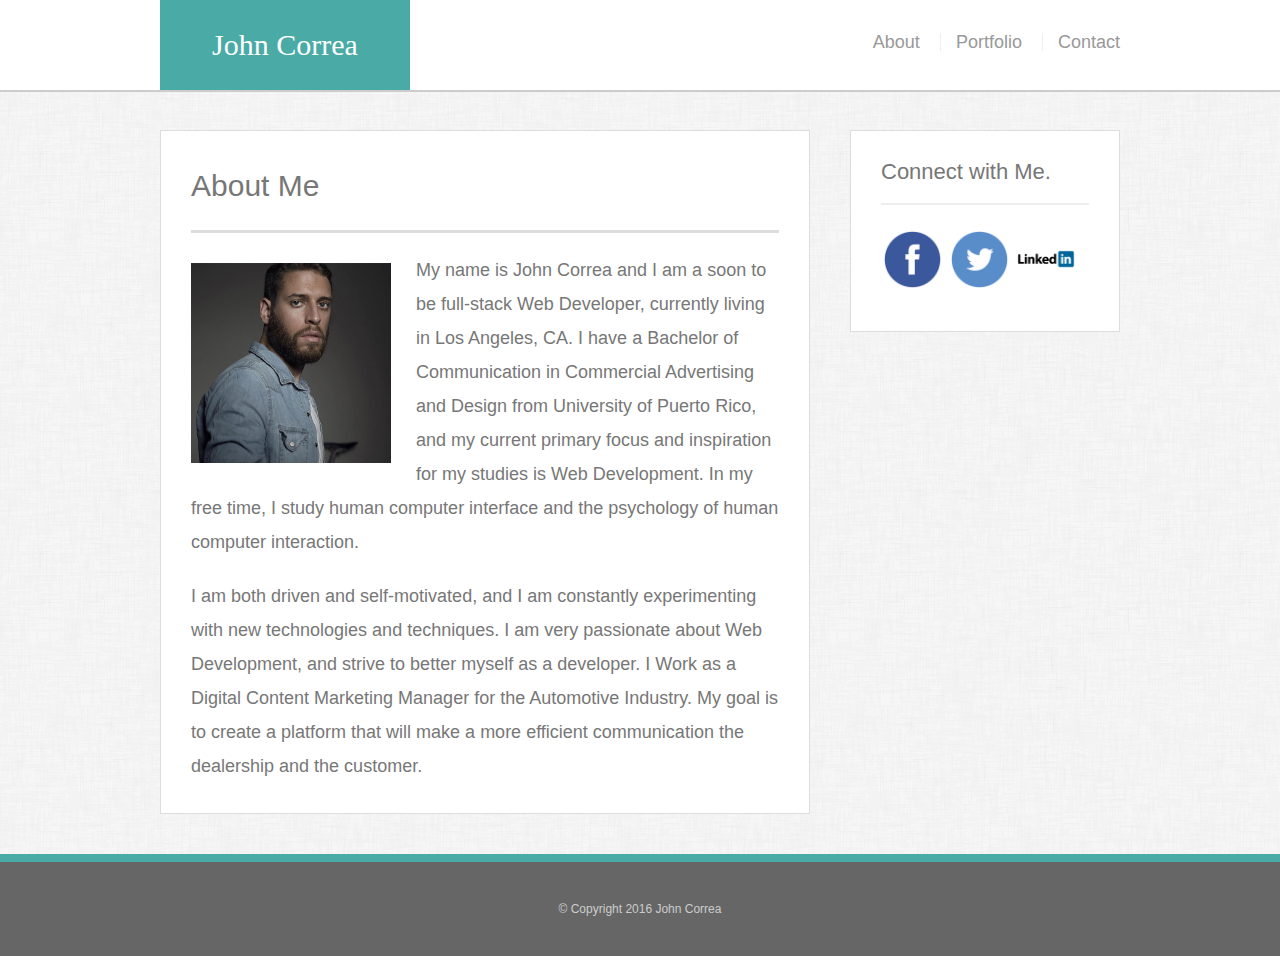
<file: index.html>
<!DOCTYPE html>
<html lang="en">

<head>
    <meta charset="UTF-8">
    <link rel="stylesheet" href="assets/css/reset.css">
    <link rel="stylesheet" href="assets/css/style.css">
    <title>About Me</title>
</head>

<body>
    <header id="masthead">
        <div class="container">

            <a href="index.html" id="logo">John Correa</a>
            <nav>
                <a href="index.html">About</a>
                <a href="portfolio.html">Portfolio</a>
                <a href="contact.html">Contact</a>
            </nav>
        </div>
    </header>
    <div id="main-container" class="container">
        <section class="main-section">
            <h1>About Me</h1>
            <img src="assets/images/profile1.jpg" class="auth-image" alt="John Correa Portrait">
            <p>
                My name is John Correa and I am a soon to be full-stack Web Developer, currently living in Los Angeles, CA. I have a Bachelor of Communication in Commercial Advertising and Design from University of Puerto Rico, and my current primary focus and inspiration
                for my studies is Web Development. In my free time, I study human computer interface and the psychology of human computer interaction.
            </p>

            <p>
                I am both driven and self-motivated, and I am constantly experimenting with new technologies and techniques. I am very passionate about Web Development, and strive to better myself as a developer. I Work as a Digital Content Marketing Manager for the
                Automotive Industry. My goal is to create a platform that will make a more efficient communication the dealership and the customer.
            </p>
        </section>
        <section class="sidebar">
            <div id="connect">
                <h2>Connect with Me.</h2>
                <a target="_blank" href="https://www.facebook.com/jcorreaphoto"> <img src="assets/images/if_facebook_circle_color_107175.png" class="social" alt="facebook logo"></a>
                <a target="_blank" href="https://twitter.com/jcorrealive"> <img src="assets/images/if_twitter_circle_color_107170.png" class="social" alt="Twitter Logo"></a>
                <a target="_blank" href="https://www.linkedin.com/in/john-correa-a14bb22a/"><img src="assets/images/if_linkedin_294671.png" class="social" alt="Linkedin Logo"> </a>
            </div>
        </section>
    </div>
    <footer>
        <div class="container">
            &copy; Copyright 2016 John Correa
        </div>
    </footer>
</body>

</html>
</file>
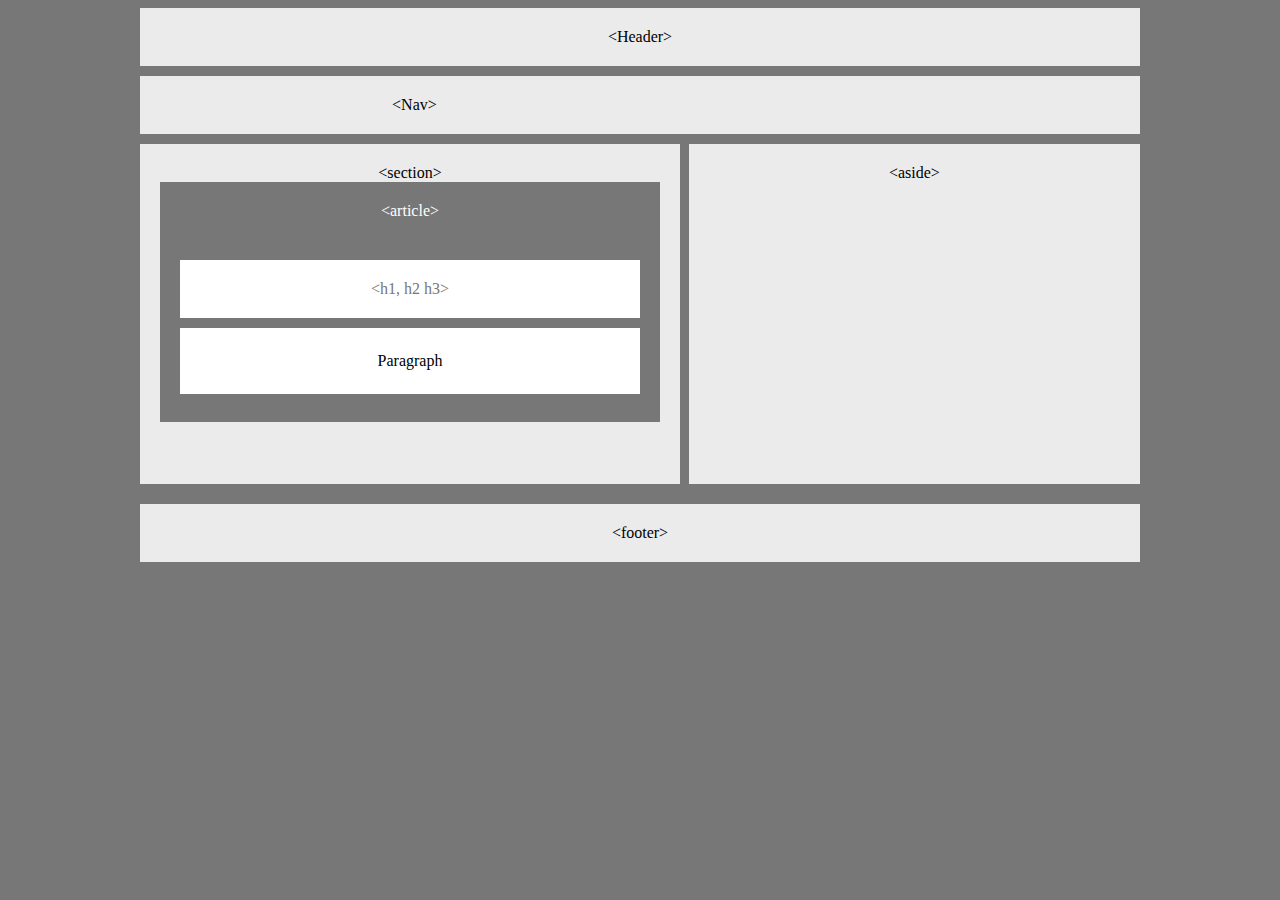
<file: easy_assignment/index.html>
<!DOCTYPE html>
<html lang="en">

<head>
    <meta charset="UTF-8">
    <link rel="stylesheet" href="style.css">
    <title>Document</title>
</head>

<body>


    <header id="masthead">
        &lt;Header&gt;
    </header>
    <nav id="navbar">
        &lt;Nav&gt;

        <section class="sectionleft">
            &lt;section&gt;
            <section id="article">
                &lt;article&gt;
                <section id="heading">
                    &lt;h1, h2 h3&gt;
                </section>
                <section class="paragraph">
                    <p>Paragraph</p>
                </section>
            </section>
        </section>

        <aside id="aside">
            &lt;aside&gt;
        </aside>

    </nav>
    <footer>
        &lt;footer&gt;
    </footer>


</body>

</html>
</file>
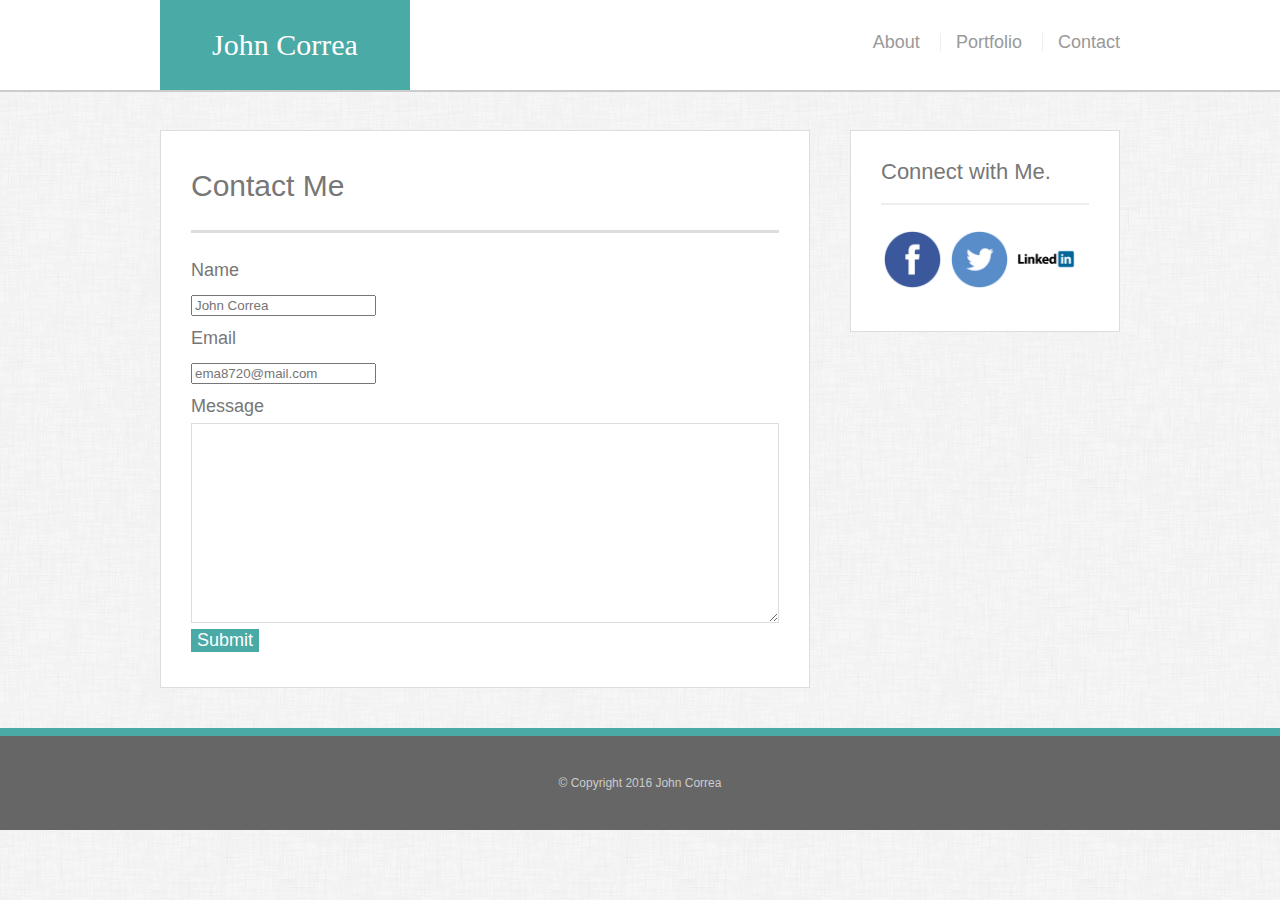
<file: contact.html>
<!DOCTYPE html>
<html lang="en">

<head>
    <meta charset="UTF-8">
    <link rel="stylesheet" href="assets/css/reset.css">
    <link rel="stylesheet" href="assets/css/style.css">
    <title>John Correa</title>
</head>

<body>
    <header id="masthead">
        <div class="container">

            <a href="index.html" id="logo">John Correa</a>
            <nav>
                <a href="index.html">About</a>
                <a href="portfolio.html">Portfolio</a>
                <a href="contact.html">Contact</a>
            </nav>
        </div>
    </header>
    <div id="main-container" class="container">
        <section class="main-section">
            <h1>Contact Me</h1>

            <form id="Contact-Form">
                <ul>
                    <li>
                        <label for="name">Name</label>
                        <input type="text" name="name" id="name" placeholder="John Correa" required="required">
                    </li>
                    <li>
                        <label for="email">Email</label>
                        <input type="text" name="email" id="email" placeholder="ema8720@mail.com" required="required">
                    </li>
                    <li>
                        <label for="message">Message</label>
                        <textarea id="message" name="message" required="required"></textarea>
                    </li>
                </ul>
                <input type="submit" name="submit">
            </form>
        </section>
        <section class="sidebar">
            <div id="connect">
                <h2>Connect with Me.</h2>
                <a target="_blank" href="https://www.facebook.com/jcorreaphoto"> <img src="assets/images/if_facebook_circle_color_107175.png" class="social" alt="facebook logo"></a>
                <a target="_blank" href="https://twitter.com/jcorrealive"> <img src="assets/images/if_twitter_circle_color_107170.png" class="social" alt="Twitter Logo"></a>
                <a target="_blank" href="https://www.linkedin.com/in/john-correa-a14bb22a/"><img src="assets/images/if_linkedin_294671.png" class="social" alt="Linkedin Logo"> </a>
            </div>
        </section>
    </div>
    <footer>
        <div class="container">
            &copy; Copyright 2016 John Correa
        </div>
    </footer>
</body>

</html>
</file>
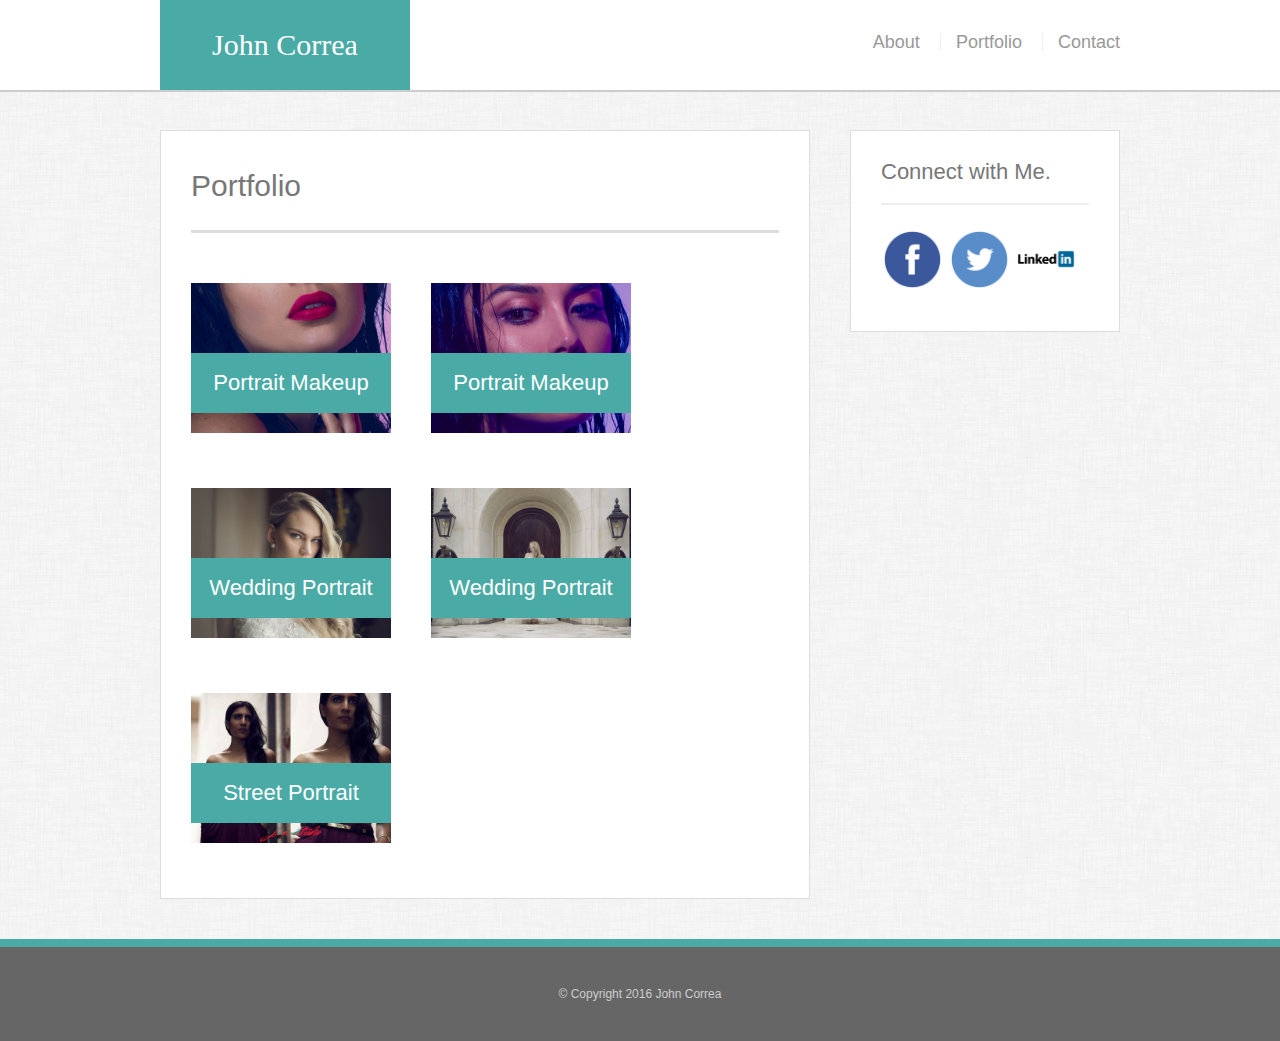
<file: portfolio.html>
<!DOCTYPE html>
<html lang="en">

<head>
    <meta charset="UTF-8">
    <link rel="stylesheet" href="assets/css/reset.css">
    <link rel="stylesheet" href="assets/css/style.css">
    <title>John Correa</title>
</head>

<body>
    <header id="masthead">
        <div class="container">

            <a href="index.html" id="logo">John Correa</a>
            <nav>
                <a href="index.html">About</a>
                <a href="portfolio.html">Portfolio</a>
                <a href="contact.html">Contact</a>
            </nav>
        </div>
    </header>
    <div id="main-container" class="container">
        <section class="main-section">
            <h1>Portfolio</h1>

            <div class="work">
                <img src="assets/images/numbers-05.jpg" class="auth-image" alt="photo Portrait">
                <h3>Portrait Makeup</h3>
            </div>

            <div class="work">
                <img src="assets/images/numbers-06.jpg" class="auth-image" alt="photo Portrait">
                <h3>Portrait Makeup</h3>
            </div>

            <div class="work">
                <img src="assets/images/numbers-03.jpg" class="auth-image" alt="photo Portrait">
                <h3>Wedding Portrait</h3>
            </div>

            <div class="work">
                <img src="assets/images/numbers-04.jpg" class="auth-image" alt="photo Portrait">
                <h3>Wedding Portrait</h3>
            </div>

            <div class="work">
                <img src="assets/images/numbers-01.jpg" class="auth-image" alt="photo Portrait">
                <h3>Street Portrait</h3>
            </div>


        </section>







        <section class="sidebar">
            <div id="connect">
                <h2>Connect with Me.</h2>
                <a target="_blank" href="https://www.facebook.com/jcorreaphoto"> <img src="assets/images/if_facebook_circle_color_107175.png" class="social" alt="facebook logo"></a>
                <a target="_blank" href="https://twitter.com/jcorrealive"> <img src="assets/images/if_twitter_circle_color_107170.png" class="social" alt="Twitter Logo"></a>
                <a target="_blank" href="https://www.linkedin.com/in/john-correa-a14bb22a/"><img src="assets/images/if_linkedin_294671.png" class="social" alt="Linkedin Logo"> </a>
            </div>
        </section>
    </div>
    <footer>
        <div class="container">
            &copy; Copyright 2016 John Correa
        </div>
    </footer>
</body>

</html>
</file>
<file: assets/css/style.css>
* {
    box-sizing: border-box;
}

body {
    font-size: 18px;
    line-height: 34px;
    font-family: "Arial", "Helvetica Neue", Helvetica, sans-serif;
    color: #777;
    background-image: url(../images/dust_scratches.png)
}

.container {
    width: 100%;
    max-width: 960px;
    margin: 0 auto;
    clear: both;
}

h1,
h2,
h3,
p {
    margin-bottom: 20px;
}

p:last-child {
    margin-bottom: 0;
}

h1,
h2,
h3,
{
    font-weight: 700;
    color: #4aaaa5;
}

h1 {
    font-size: 30px;
    line-height: 49px;
    border-bottom: 3px solid #ddd;
    padding-bottom: 20px;
}

h2,
h3 {
    font-size: 22px;
}


/* header */

#masthead {
    background: #fff;
    margin: 0 0 30px;
    z-index: 99;
    color: #fff;
    overflow: auto;
    border-bottom: 2px solid #ccc;
    position: fixed;
    width: 100%;
}

#logo {
    width: 250px;
    height: 90px;
    background: #4aaaa5;
    float: left;
    font-family: "Georgia", Times, 'Times New Roman', serif;
    text-align: center;
    line-height: 90px;
    color: #fff;
    font-weight: 700px;
    font-size: 30px;
    text-decoration: none;
}

nav {
    float: right;
    margin-top: 25px;
}

nav a {
    color: #999;
    text-decoration: none;
    margin-left: 15px;
    display: inline-block;
    border-left: 1px solid #efefef;
    padding-left: 15px;
    line-height: 18px;
}

nav a:first-child {
    border-left: 0 none;
}


/* Main */

#main-container {
    padding-top: 130px;
}

.main-section {
    background: #fff;
    padding: 30px;
    margin: 0 0 40px 0;
    width: 100%;
    max-width: 650px;
    float: left;
    border: 1px solid #ddd;
}

.auth-image {
    width: 200px;
    height: auto;
    margin-top: 10px;
    float: left;
    margin-right: 25px;
}


/* sidebars */

.sidebar {
    background: #fff;
    padding: 30px;
    width: 100%;
    max-width: 270px;
    float: right;
    border: 1px solid #ddd;
    margin-bottom: 20px;
}

h3,
.sidebar h2 {
    border-bottom: 2px solid #eee;
    padding-bottom: 20px;
    margin-bottom: 15px;
    line-height: 22px;
}

.social {
    width: 62px;
    height: 62px;
    margin-top: 8px;
    margin-right: 5px;
}

.social:last-child {
    margin-right: 0;
}

footer {
    background: #666;
    color: #fff;
    padding: 30px 0;
    clear: both;
    border-top: 8px solid #4aaaa5;
    color: #ccc;
    font-size: 12px;
    text-align: center;
}


/* Portfolio*/

.work {
    width: 200px;
    overflow: auto;
    position: relative;
    float: left;
    margin: 20px 0 25px;
}

.work:nth-child(even) {
    margin-right: 40px;
}


/* .work {
    width: 100%;
    border: 0, none;
    opacity: .8;
} */

.work h3 {
    border-bottom: 0;
    background: #4aaaa5;
    color: #fff;
    text-align: center;
    position: absolute;
    bottom: 20px;
    padding: 15px;
    width: 100%;
    line-height: 30px;
    margin-bottom: 0;
    font-weight: 300;
}


/* Contact */

#contact-form ul {
    margin-bottom: 20px;
}

#contact-form li {
    margin-bottom: 10px;
}

label,
input [type=text],
input [type=email],
textarea {
    display: block;
    width: 100%;
}

input [type=text],
input [type=email],
textarea {
    height: 35px;
    border: 1px solid #ddd;
    padding: 0 10px;
    font-size: 14px;
}

textarea {
    height: 200px;
}

input[type=submit] {
    background: #4aaaa5;
    border: 0 none;
    color: #fff;
    font-size: 18px;
    padding: 10px, 30px;
    cursor: pointer;
}
</file>
<file: easy_assignment/style.css>
body {
    background-color: #777777;
    text-align: center;
}

#masthead {
    background: #ebebeb;
    padding: 20px;
    margin: 0 auto;
    max-width: 960px;
}

#navbar {
    background: #ebebeb;
    position: relative;
    padding: 20px;
    margin: 10px auto;
    max-width: 960px;
    border-top: 50px;
}

.sectionleft {
    background: #ebebeb;
    margin-left: 0;
    margin-top: 30px;
    float: left;
    position: absolute;
    width: 50%;
    height: 300px;
    left: 0;
    padding: 20px;
    margin-bottom: 20px;
}

#article {
    clear: both;
    background-color: #777777;
    height: 50px;
    height: 200px;
    color: #ffffff;
    padding: 20px;
}

#heading {
    background-color: #ffffff;
    position: relative;
    padding: 20px;
    color: #777777;
    top: 40px;
    margin: 0 auto;
}

.paragraph {
    background-color: #ffffff;
    position: relative;
    padding: 8px;
    color: #000000;
    margin: 0 auto;
    top: 50px;
}

#aside {
    float: right;
    position: relative;
    width: 47%;
    height: 300px;
    background-color: #ebebeb;
    margin-top: 48px;
    margin-bottom: 20px;
    right: 0;
    margin-right: 0;
    left: 20px;
    padding-bottom: 20px;
    padding-top: 20px;
}

footer {
    clear: both;
    background-color: #ebebeb;
    position: relative;
    right: 0;
    margin: 0 auto;
    bottom: 0;
    left: 0;
    padding: 20px;
    text-align: center;
    max-width: 960px;
    color: #000000;
}
</file>
